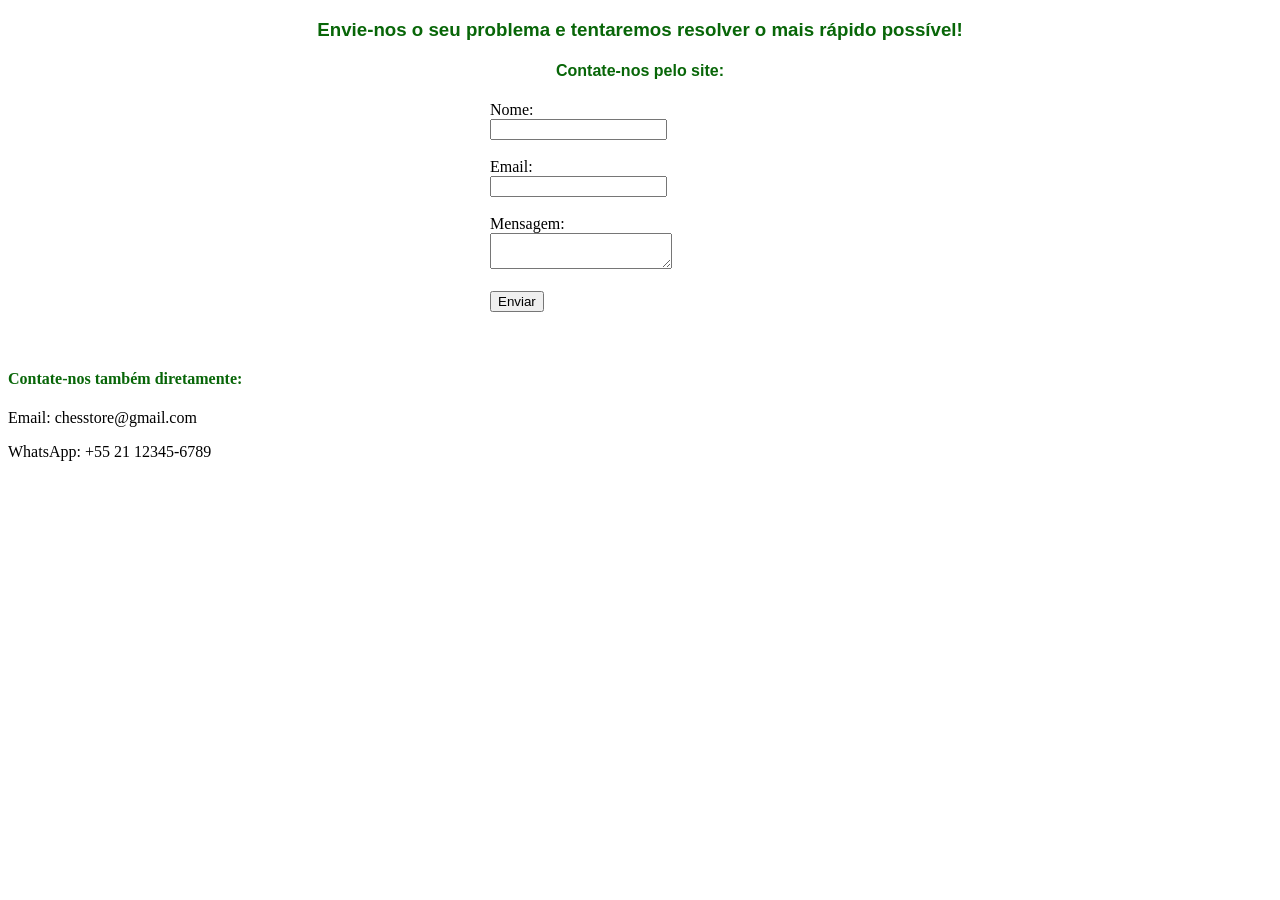
<file: contato.html>
<!DOCTYPE html>
<html lang="pt-br">
<link rel="stylesheet" href="style.css">

<head>
    <meta charset="UTF-8">
    <title>Suporte</title>
    <h3 class="titulo">Envie-nos o seu problema e tentaremos resolver o mais rápido possível!</h3>

</head>
<body>
    <h4 class="titulo">Contate-nos pelo site:</h4>
    
    <form action="index.html" id = 'formulario'>

        <label>Nome:</label><br>
        <input type="text" name="nome"><br><br>

        <label>Email:</label><br>
        <input type="email" name="email"><br><br>

        <label>Mensagem:</label><br>
        <textarea name="mensagem"></textarea><br><br>

        <button type="submit">Enviar</button>

    </form>
    <br><br>

    <h4 id="txt_contatos">Contate-nos também diretamente:</h4>
    <div class="contatos">
        <p>Email: chesstore@gmail.com</p>
        <p>WhatsApp: +55 21 12345-6789</p>
    </div>
</body>
</html>
</file>
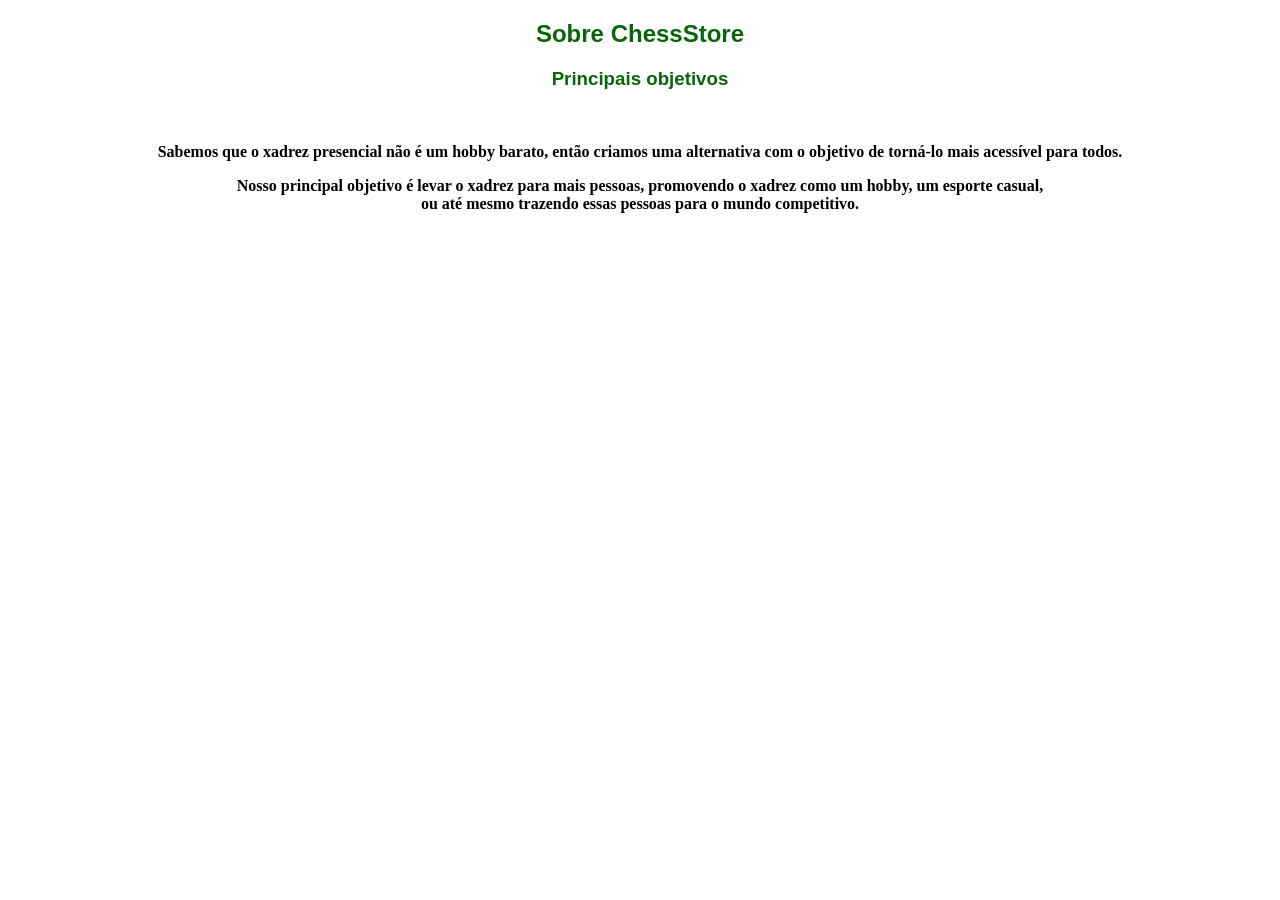
<file: sobre.html>
<!DOCTYPE html>
<html lang="pt-br">
<link rel="stylesheet" href="style.css">

    <head>
        <meta charset="UTF-8">
        <title>Sobre nós</title>
    </head>

    <body>
        <h2 class="titulo">Sobre ChessStore</h2>

        <h3 class="titulo">Principais objetivos</h3><br>
        
        <p class="corpo">Sabemos que o xadrez presencial não é um hobby barato, 
                então criamos uma alternativa com o objetivo de torná-lo mais acessível para todos.</p>


        <p class="corpo">Nosso principal objetivo é  
            levar o xadrez para mais pessoas,
            promovendo o xadrez como um hobby, um esporte casual, <br>
            ou até mesmo trazendo essas pessoas para o mundo competitivo.</p> <br>

                </body>

</html>
</file>
<file: style.css>
#produtos{
    display: flex;
    gap: 65px;
    height: 200px;
    width: 200px;
    font-family: 'Gill Sans', 'Gill Sans MT', Calibri, 'Trebuchet MS', sans-serif;
    font-weight: 500;
}

figure{
    text-align: center;
}

img{
    width: 200px;
    height: auto;
}

.titulo{
    color: rgb(8, 102, 8);
    font-family: sans-serif;
    text-align: center;
}

#links{
    display: flex;
    gap: 10px;
    justify-content: center;
}

.corpo{
    text-align: center;
    font-weight: bolder;
}

.sobre{
    text-align: center;
}

#formulario{
    width: 300px;
    margin: 0 auto;
}

.contatos{
    text-align: left;
}

#txt_contatos{
    color: rgb(8, 102, 8);
}
</file>
